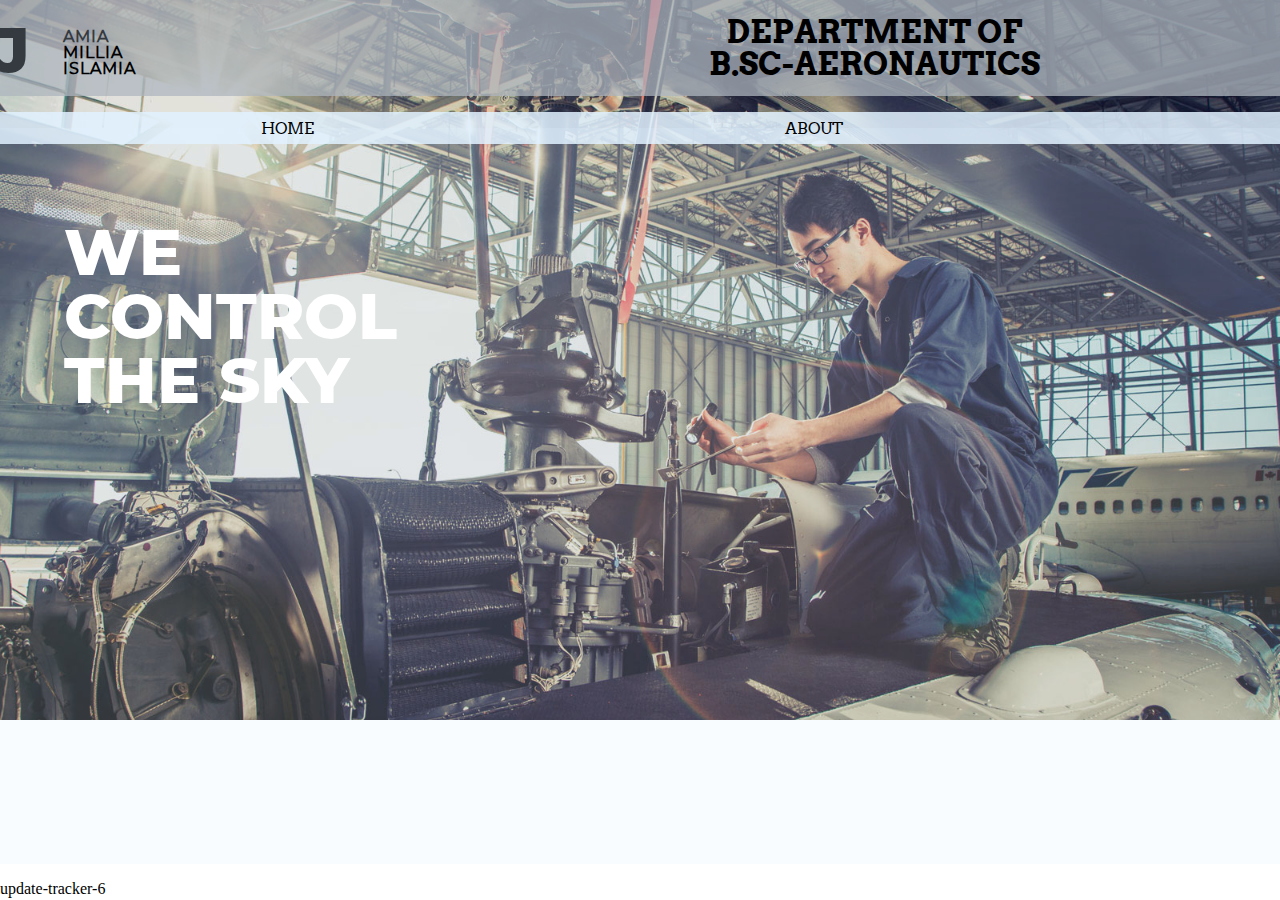
<file: index.html>
<!DOCTYPE html>
<html lang="en">

<head>
    <link href="https://cdn.jsdelivr.net/npm/bootstrap@5.0.0-beta3/dist/css/bootstrap.min.css" rel="stylesheet"
        integrity="sha384-eOJMYsd53ii+scO/bJGFsiCZc+5NDVN2yr8+0RDqr0Ql0h+rP48ckxlpbzKgwra6" crossorigin="anonymous">
    <meta charset="UTF-8">
    <meta http-equiv="X-UA-Compatible" content="IE=edge">
    <meta name="viewport" content="width=device-width, initial-scale=1.0">
    <title>Document</title>
    <link rel="stylesheet" href="stylesheet.css">
    <link rel="stylesheet" href="stylesheet2.css">
    <link rel="stylesheet" href="app.css">
</head>

<body>

    <header>
        <section id="logo">
            <div></div>
            <div>J</div>
            <div><span id="amia">amia</span> <br> Millia<br> Islamia</div>
        </section>
        <section id="department">
            DEPARTMENT OF <br>B.SC-AERONAUTICS
        </section>
    </header>

    <nav>
        <ul>
            <li><a href="#home">HOME</a></li>
            <li><a href="#about">ABOUT</a></li>
            <li>
                <div class="dropdown">
                    <a class="dropbtn">RESOURCES</a>
                    <div class="dropdown-content">
                        <a href="#">Link 1</a>
                        <a href="#">Link 2</a>
                        <a href="#">Link 3</a>
                    </div>
                </div>
            </li>
        </ul>
    </nav>
    <div id=controlline>
        <h1 id="control">
            WE <br> CONTROL <br> THE SKY
        </h1>
    </div>

    <p>
        update-tracker-6
    </p>
    <script src="https://cdn.jsdelivr.net/npm/@popperjs/core@2.9.1/dist/umd/popper.min.js"
        integrity="sha384-SR1sx49pcuLnqZUnnPwx6FCym0wLsk5JZuNx2bPPENzswTNFaQU1RDvt3wT4gWFG"
        crossorigin="anonymous"></script>
    <script src="https://cdn.jsdelivr.net/npm/bootstrap@5.0.0-beta3/dist/js/bootstrap.min.js"
        integrity="sha384-j0CNLUeiqtyaRmlzUHCPZ+Gy5fQu0dQ6eZ/xAww941Ai1SxSY+0EQqNXNE6DZiVc"
        crossorigin="anonymous"></script>
</body>

</html>
</file>
<file: stylesheet.css>
/*! Generated by Font Squirrel (https://www.fontsquirrel.com) on April 24, 2021 */



@font-face {
    font-family: 'montserratblack';
    src: url('jamia-font2/montserrat-black-webfont.woff2') format('woff2'),
         url('jamia-font2/montserrat-black-webfont.woff') format('woff');
    font-weight: normal;
    font-style: normal;

}




@font-face {
    font-family: 'montserratbold';
    src: url('jamia-font2/montserrat-bold-webfont.woff2') format('woff2'),
         url('jamia-font2/montserrat-bold-webfont.woff') format('woff');
    font-weight: normal;
    font-style: normal;

}




@font-face {
    font-family: 'montserratextrabold';
    src: url('jamia-font2/montserrat-extrabold-webfont.woff2') format('woff2'),
         url('jamia-font2/montserrat-extrabold-webfont.woff') format('woff');
    font-weight: normal;
    font-style: normal;

}




@font-face {
    font-family: 'montserratextralight';
    src: url('jamia-font2/montserrat-extralight-webfont.woff2') format('woff2'),
         url('jamia-font2/montserrat-extralight-webfont.woff') format('woff');
    font-weight: normal;
    font-style: normal;

}




@font-face {
    font-family: 'montserratitalic';
    src: url('jamia-font2/montserrat-italic-webfont.woff2') format('woff2'),
         url('jamia-font2/montserrat-italic-webfont.woff') format('woff');
    font-weight: normal;
    font-style: normal;

}




@font-face {
    font-family: 'montserratlight';
    src: url('jamia-font2/montserrat-light-webfont.woff2') format('woff2'),
         url('jamia-font2/montserrat-light-webfont.woff') format('woff');
    font-weight: normal;
    font-style: normal;

}




@font-face {
    font-family: 'montserratmedium';
    src: url('jamia-font2/montserrat-medium-webfont.woff2') format('woff2'),
         url('jamia-font2/montserrat-medium-webfont.woff') format('woff');
    font-weight: normal;
    font-style: normal;

}




@font-face {
    font-family: 'montserratregular';
    src: url('jamia-font2/montserrat-regular-webfont.woff2') format('woff2'),
         url('jamia-font2/montserrat-regular-webfont.woff') format('woff');
    font-weight: normal;
    font-style: normal;

}




@font-face {
    font-family: 'montserratsemibold';
    src: url('jamia-font2/montserrat-semibold-webfont.woff2') format('woff2'),
         url('jamia-font2/montserrat-semibold-webfont.woff') format('woff');
    font-weight: normal;
    font-style: normal;

}




@font-face {
    font-family: 'montserratthin';
    src: url('jamia-font2/montserrat-thin-webfont.woff2') format('woff2'),
         url('jamia-font2/montserrat-thin-webfont.woff') format('woff');
    font-weight: normal;
    font-style: normal;

}
</file>
<file: stylesheet2.css>
/*! Generated by Font Squirrel (https://www.fontsquirrel.com) on April 25, 2021 */



@font-face {
    font-family: 'arvoregular';
    src: url('arvo-kit/arvo-regular-webfont.woff2') format('woff2'),
         url('arvo-kit/arvo-regular-webfont.woff') format('woff');
    font-weight: normal;
    font-style: normal;

}




@font-face {
    font-family: 'arvoitalic';
    src: url('arvo-kit/arvo-italic-webfont.woff2') format('woff2'),
         url('arvo-kit/arvo-italic-webfont.woff') format('woff');
    font-weight: normal;
    font-style: normal;

}




@font-face {
    font-family: 'arvobold_italic';
    src: url('arvo-kit/arvo-bolditalic-webfont.woff2') format('woff2'),
         url('arvo-kit/arvo-bolditalic-webfont.woff') format('woff');
    font-weight: normal;
    font-style: normal;

}




@font-face {
    font-family: 'arvobold';
    src: url('arvo-kit/arvo-bold-webfont.woff2') format('woff2'),
         url('arvo-kit/arvo-bold-webfont.woff') format('woff');
    font-weight: normal;
    font-style: normal;

}
</file>
<file: app.css>
body {
    margin: 0px; 
    padding: 0px;
    background: url("images/student.jpg");
    height: 100vh;
    width: 180vh;
    background-size: contain;
    background-repeat: no-repeat;
    opacity: 1;
    background-attachment: fixed;
    
}
section{
    display: flex;
    width: 8.1rem;
    height: 6rem; 
    justify-content: center;
    margin-top: 0px;
    margin-left: 0px;
    

}
header{
    display: flex;
    width: 100%;
    height: 6rem;
    background-color: #adb5bdbf;
}

hr {
    margin: 0px;
    padding: 0px;
    border: 5px solid #212529;
}
header section div {
    width: 5rem;
    height: 6rem;
    margin: 0;
    border-width: 0px;
    text-transform: uppercase;
}
header section div:nth-of-type(1) {
    width: 1rem;
}
header section div:nth-of-type(2){
    line-height: 0px;
    color: #343A40;
    width: 2.1rem;
    font-family: 'montserratextrabold', sans-serif;
    font-size: 4rem;
    text-align: right;
    font-weight: 100;
    padding-top: 3.4rem;
    padding-right: 35px;
}
#amia {
    color: #343A40;
}
header section div:nth-of-type(3){
    font-family: 'montserratregular', sans-serif;
    color: black;
    line-height: 1rem;
    text-align:left;
    padding-top: 1.8rem;
    letter-spacing: 1px;
    font-weight: 700;
}

ul {
    display: flex;
    background-color: #e1f1ffdb;
    justify-content: space-between;
    text-align: center;
    flex-basis: 100%;
    flex-grow: 1;
    align-items: center;
    height: 2rem;
}
nav {
    display: flex;
    width: 100%;
    height: 2rem;
}
li {
    margin: 0px;
    padding-right: 2rem;
    width: 100%;
    list-style: none;
    text-align: center;
}
nav ul li a {
    background-color: none;
    color: black;
    text-decoration: none;
}
nav ul li:hover{
    background-color: #6C757D;
}
nav ul li div{
    margin: 0px;
}
nav ul li {
    font-family: arvoregular, sans-serif;
    margin: 0px;
}



/* Dropdown Button */
.dropbtn {
    background-color: rgba(225, 241, 255, 0);
    color: black;
    border: none;
    margin: 2px;
    padding-top: 0px;
  }
  
  /* The container <div> - needed to position the dropdown content */
  .dropdown {
    position: relative;
    display: inline-block;
  }
  
  /* Dropdown Content (Hidden by Default) */
  .dropdown-content {
    display: none;
    position: absolute;
    background-color: #f1f1f1;
    min-width: 160px;
    box-shadow: 0px 8px 16px 0px rgba(0,0,0,0.2);
    z-index: 1;
  }
  
  /* Links inside the dropdown */
  .dropdown-content a {
    color: white;
    padding: 12px 16px;
    text-decoration: none;
    display: block;
  }
  
  /* Change color of dropdown links on hover */
  .dropdown-content a:hover {background-color: #ddd;}
  
  /* Show the dropdown menu on hover */
  .dropdown:hover .dropdown-content {display: block;}
  
  /* Change the background color of the dropdown button when the dropdown content is shown */
  .dropdown:hover .dropbtn {
    }
    
  #department {
      height: 100px;
      width: 120px;
      padding-top: 1rem;
      flex-basis: 200px;
      flex-grow: 1;
      font-family: arvobold,sans-serif;
      font-size: 2rem;
      background-color: rgba(225, 241, 255, 0);
      line-height: 2rem;
      text-align: center;
  }
  #control {
      line-height: 4rem;
      font-family: montserratextrabold,sans-serif;
      font-size: 4rem;
      color: white;
      text-shadow: black;
      margin: 0px;
  }

  #controlline {
      height: 40rem;
      padding-left: 4rem;
      padding-top: 6rem;
      background-color: #e1f1ff38;
  }
  @media (max-width: 500px){
    ul {
        height: 5.5rem;
        flex-direction: column;
    }
    nav {
        height: 5.5rem;
    }
    header {
        flex-direction: column;
        height: 5rem;
    }
    #department {
        font-size: 1rem;
        width: 100%;
        line-height: 1rem;
        padding: 0px;
    }
    #logo {
        align-self: center;
        padding-bottom: 50px;
    }
    body {
        background-position-x: -700px;
        background-size: cover;
    }
    #controlline {
        padding-left: 10px;
        padding-top: 20px;
    }
}
</file>
